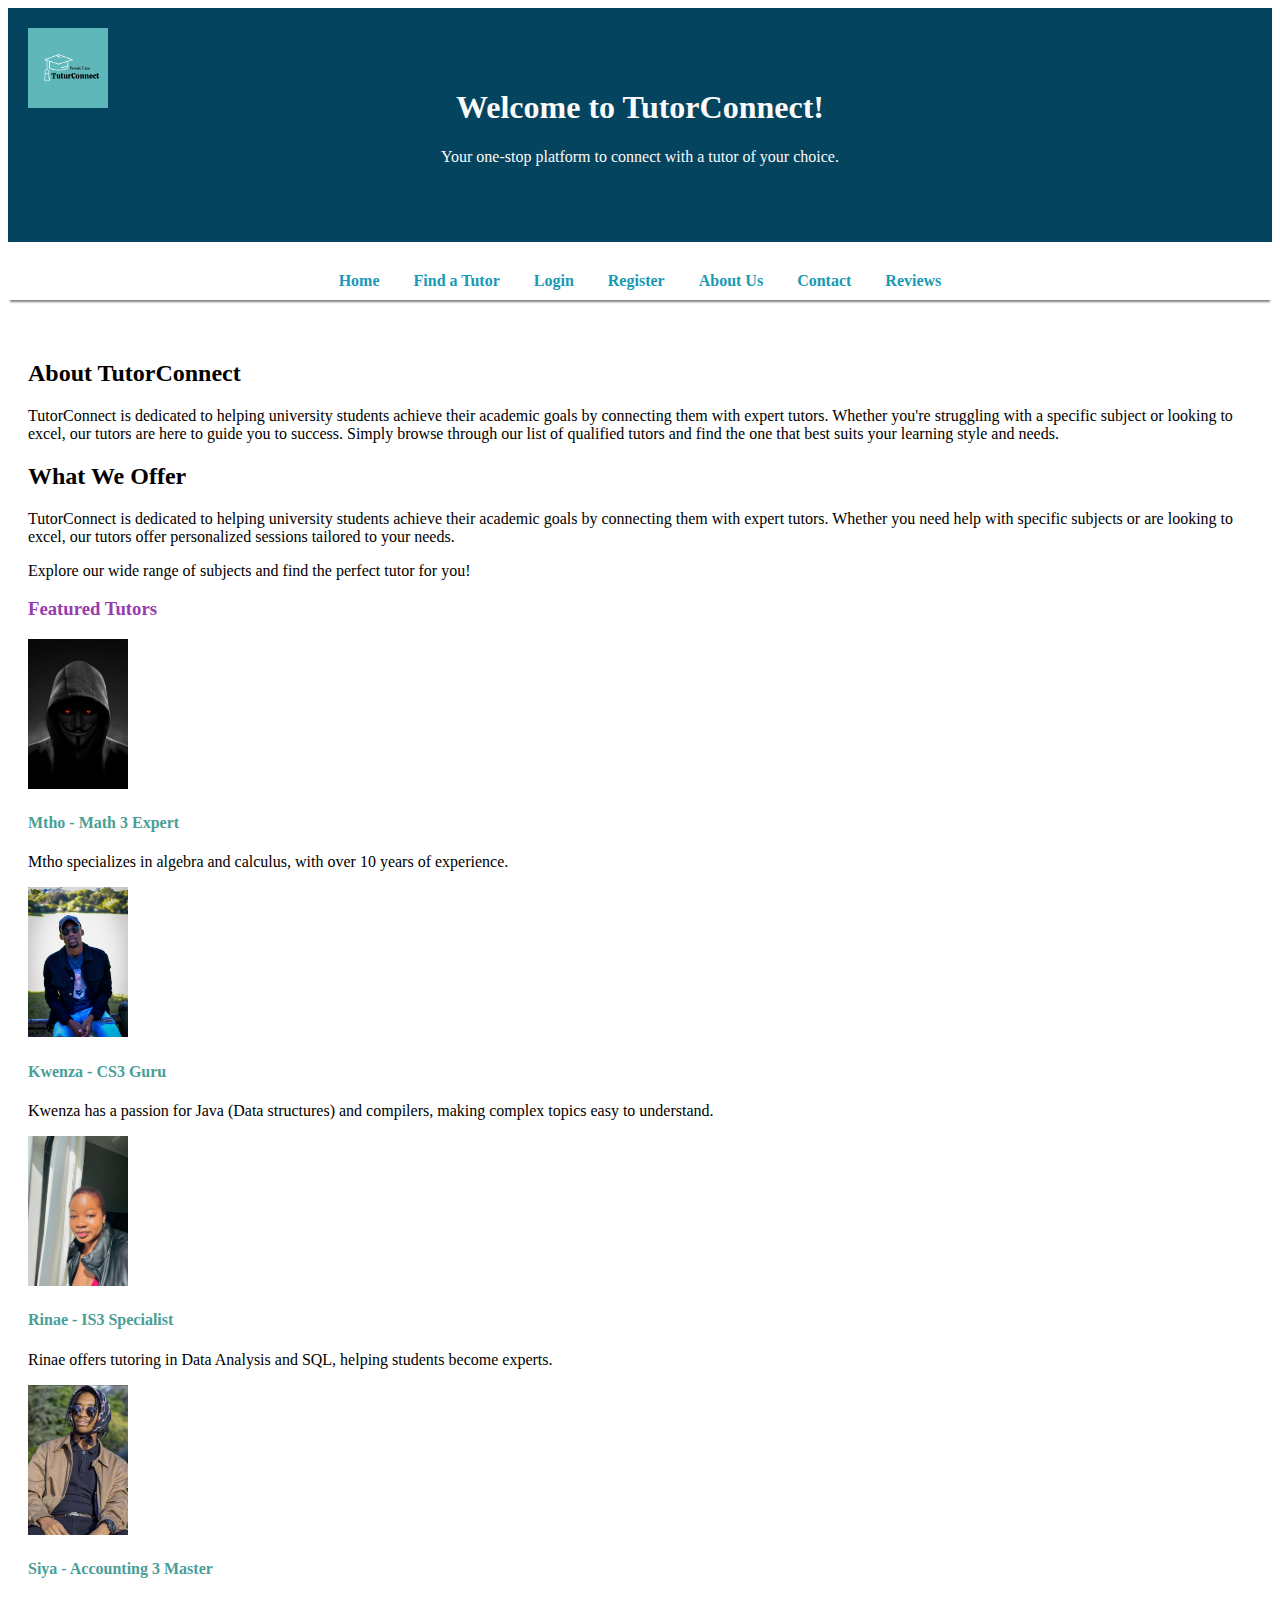
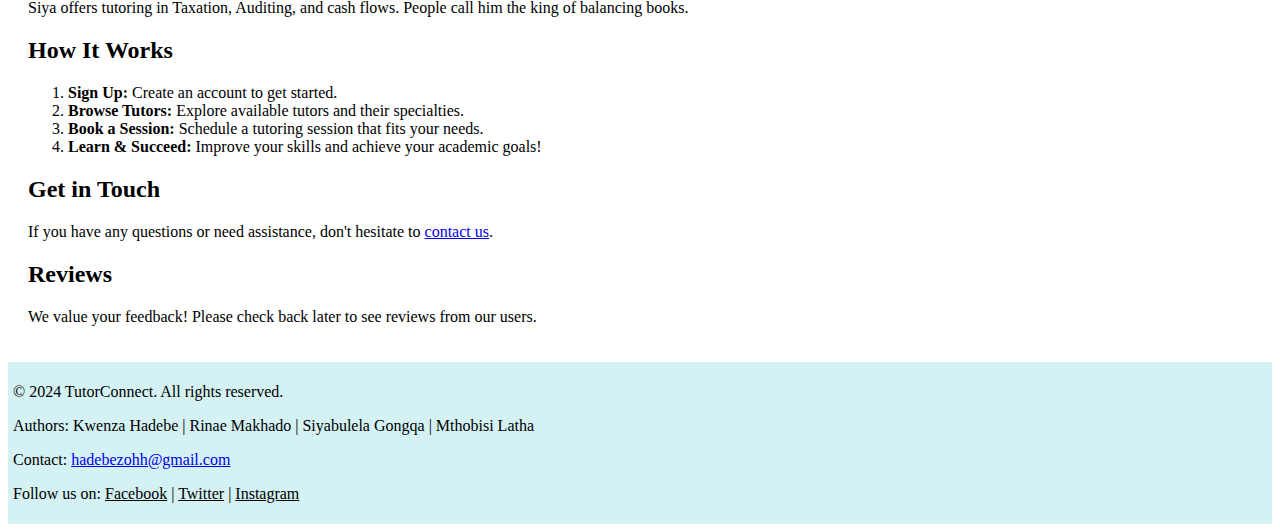
<file: FANTASTIC 4/index.html>
<!doctype html> 
<html lang="en"> 
  <head> 
    <meta charset="UTF-8">
    <meta name="viewport" content="width=device-width, initial-scale=1.0">
    <title>TutorConnect</title>
  </head> 
  <body>  	     
    <!-- HEADER -->
    <header style="background-color: #05445E; color: rgb(250, 250, 250); padding: 60px 20px; text-align: center; position: relative;">
      <!-- Logo -->
      <img src="logo.png" alt="TutorConnect Logo" style="position: absolute; top: 20px; left: 20px; width: 80px; height: auto;">

      <h1>Welcome to TutorConnect!</h1>
      <p>Your one-stop platform to connect with a tutor of your choice.</p>
    </header>
    
    <!-- NAVIGATION -->
    <nav style="margin: 20px 0; text-align: center; position:relative; width: 100%; top: 0; left: 0; background-color: white; padding: 10px 0; box-shadow: 0 4px 2px -2px gray;">
      <a href="index.html" style="margin: 0 15px; text-decoration: none; color:#189AB4; font-weight: bold;">Home</a>
      <a href="findtutor.html" style="margin: 0 15px; text-decoration: none; color: #189AB4; font-weight: bold;">Find a Tutor</a>
      <a href="login.html" style="margin: 0 15px; text-decoration: none; color: #189AB4; font-weight: bold;">Login</a>
      <a href="register.html" style="margin: 0 15px; text-decoration: none; color: #189AB4; font-weight: bold;">Register</a>
      <a href="about.html" style="margin: 0 15px; text-decoration: none; color: #189AB4; font-weight: bold;">About Us</a>
      <a href="contact.html" style="margin: 0 15px; text-decoration: none; color: #189AB4; font-weight: bold;">Contact</a>
      <a href="reviews.html" style="margin: 0 15px; text-decoration: none; color: #189AB4; font-weight: bold;">Reviews</a>
    </nav>
    
    <!-- MAIN CONTENT SECTION -->
    <main style="padding: 20px; margin-top: 10px;">
      <!-- About TutorConnect -->
      <section>
        <h2>About TutorConnect</h2>
        <p>TutorConnect is dedicated to helping university students achieve their academic goals by connecting them with expert tutors.
        Whether you're struggling with a specific subject or looking to excel, our tutors are here to guide you to success.
        Simply browse through our list of qualified tutors and find the one that best suits your learning style and needs.</p>
      </section>

      <!-- What We Offer -->
      <section>
        <h2>What We Offer</h2>
        <p>TutorConnect is dedicated to helping university students achieve their academic goals by connecting them with expert tutors.
        Whether you need help with specific subjects or are looking to excel, our tutors offer personalized sessions tailored to your needs.</p>
        <p>Explore our wide range of subjects and find the perfect tutor for you!</p>
      </section>

      <!-- Featured Tutors -->
      <section>
        <h3 style="color: #983caf;">Featured Tutors</h3>
        <article>
            <img src="images/mtho.jpeg" alt="Mthobisi Latha" width="100" height="150" style="object-fit: cover;">
            <h4 style="color: #499e96;" >Mtho - Math 3 Expert</h4>
            <p>Mtho specializes in algebra and calculus, with over 10 years of experience.</p>
        </article>
        <article>
            <img src="images/kwenza.jpeg" alt="Kwenza Hadebe" width="100" height="150" style="object-fit: cover;">
            <h4 style="color: #499e96;" >Kwenza - CS3 Guru</h4>
            <p>Kwenza has a passion for Java (Data structures) and compilers, making complex topics easy to understand.</p>
        </article>
        <article>
            <img src="images/rinae.jpeg" alt="Rinae Makhado" width="100" height="150" style="object-fit: cover;">
            <h4 style="color: #499e96;">Rinae - IS3 Specialist</h4>
            <p>Rinae offers tutoring in Data Analysis and SQL, helping students become experts.</p>
        </article>
        <article>
            <img src="images/siya.jpeg" alt="Siyabulela Gongqa" width="100" height="150" style="object-fit: cover;">
            <h4 style="color: #499e96;">Siya - Accounting 3 Master</h4>
            <p>Siya offers tutoring in Taxation, Auditing, and cash flows. People call him the king of balancing books.</p>
        </article>
      </section>

      <!-- How It Works -->
      <section>
        <h2>How It Works</h2>
        <ol>
          <li><strong>Sign Up:</strong> Create an account to get started.</li>
          <li><strong>Browse Tutors:</strong> Explore available tutors and their specialties.</li>
          <li><strong>Book a Session:</strong> Schedule a tutoring session that fits your needs.</li>
          <li><strong>Learn & Succeed:</strong> Improve your skills and achieve your academic goals!</li>
        </ol>
      </section>

      <!-- Get in Touch -->
      <section>
        <h2>Get in Touch</h2>
        <p>If you have any questions or need assistance, don't hesitate to <a href="mailto:support@tutorconnect.com">contact us</a>.</p>
      </section>

      <!-- Placeholder for Reviews Section -->
      <section>
        <h2>Reviews</h2>
        <p>We value your feedback! Please check back later to see reviews from our users.</p>
      </section>
    </main>

    <!-- FOOTER -->
    <footer style="background-color:  #D4F1F4; text-align: left; padding: 5px; color: black;"> 
      <p>&copy; 2024 TutorConnect. All rights reserved.</p>
      <p>Authors: Kwenza Hadebe | Rinae Makhado | Siyabulela Gongqa | Mthobisi Latha</p>
      <p>Contact: <a href="mailto:hadebezohh@gmail.com">hadebezohh@gmail.com</a></p>
      <p>Follow us on:
        <a href="https://facebook.com/tutorconnect" target="_blank" style="color: black;">Facebook</a> |
        <a href="https://twitter.com/tutorconnect" target="_blank" style="color: black;">Twitter</a> |
        <a href="https://instagram.com/tutorconnect" target="_blank" style="color: black;">Instagram</a>
      </p>
    </footer>
  </body> 
</html>
</file>
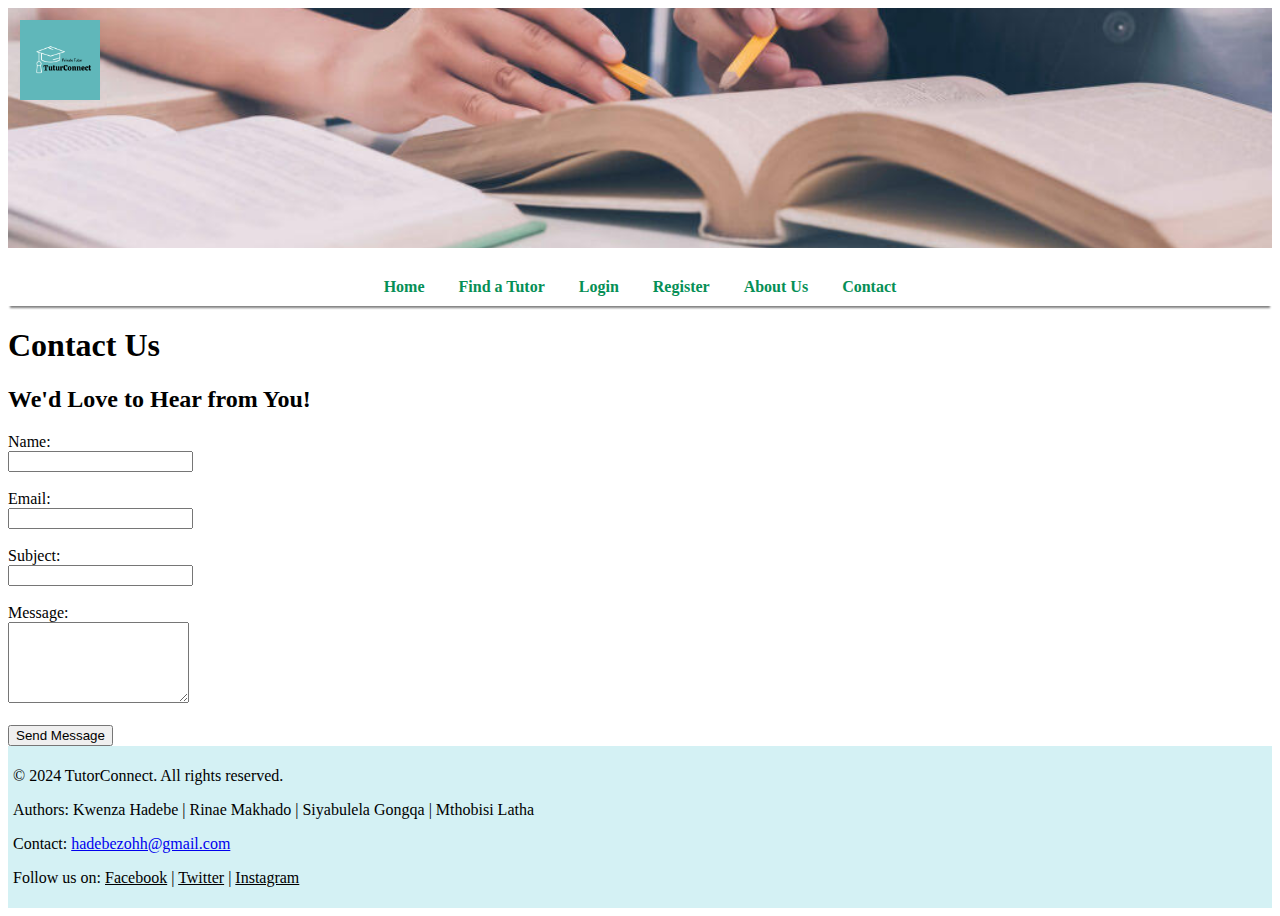
<file: FANTASTIC 4/contact.html>
<!doctype html>
<html lang="en">
    <head>
       <meta charset="UTF-8">
       <meta name="viewport" content="width=device-width, initial-scale=1.0">
       <title>TutorConnect - Contact Us</title>
    </head>
    <body>
        <header style="background: url('background.jpg') no-repeat center center; background-size: cover; padding: 120px; text-align: center; color: white;">
            <img src="logo.png" alt="TutorConnect Logo" style="position: absolute; top: 20px; left: 20px; width: 80px; height: auto;">
        </header>  
    <!-- NAVIGATION -->
    <nav style="margin: 20px 0; text-align: center; position:relative; width: 100%; top: 0; left: 0; background-color: white; padding: 10px 0; box-shadow: 0 4px 2px -2px gray;">
        <a href="index.html" style="margin: 0 15px; text-decoration: none; color: rgb(6, 143, 86); font-weight: bold;">Home</a>
        <a href="findtutor.html" style="margin: 0 15px; text-decoration: none; color: rgb(6, 143, 86); font-weight: bold;">Find a Tutor</a>
        <a href="login.html" style="margin: 0 15px; text-decoration: none; color: rgb(6, 143, 86); font-weight: bold;">Login</a>
        <a href="register.html" style="margin: 0 15px; text-decoration: none; color: rgb(6, 143, 86); font-weight: bold;">Register</a>
        <a href="about.html" style="margin: 0 15px; text-decoration: none; color: rgb(6, 143, 86); font-weight: bold;">About Us</a>
        <a href="contact.html" style="margin: 0 15px; text-decoration: none; color: rgb(6, 143, 86); font-weight: bold;">Contact</a>
      </nav>
      
    <header>
        <h1>Contact Us</h1>
    </header>
    
    <main>
        <section>
            <h2>We'd Love to Hear from You!</h2>
            <form action="submit_form.php" method="post">
                <label for="name">Name:</label><br>
                <input type="text" id="name" name="name" required><br><br>
                
                <label for="email">Email:</label><br>
                <input type="email" id="email" name="email" required><br><br>
                
                <label for="subject">Subject:</label><br>
                <input type="text" id="subject" name="subject" required><br><br>
                
                <label for="message">Message:</label><br>
                <textarea id="message" name="message" rows="5" required></textarea><br><br>
                
                <input type="submit" value="Send Message">
            </form>
        </section>
    </main>
    
    </body>
    <!-- FOOTER -->
    <footer style="background-color:  #D4F1F4; text-align: left; padding: 5px; color: black;"> 
        <p>&copy; 2024 TutorConnect. All rights reserved.</p>
        <p>Authors: Kwenza Hadebe | Rinae Makhado | Siyabulela Gongqa | Mthobisi Latha</p>
        <p>Contact: <a href="mailto:hadebezohh@gmail.com">hadebezohh@gmail.com</a></p>
        <p>Follow us on:
          <a href="https://facebook.com/tutorconnect" target="_blank" style="color: black;">Facebook</a> |
          <a href="https://twitter.com/tutorconnect" target="_blank" style="color: black;">Twitter</a> |
          <a href="https://instagram.com/tutorconnect" target="_blank" style="color: black ;">Instagram</a>
        </p>
      </footer>
</html>
</file>
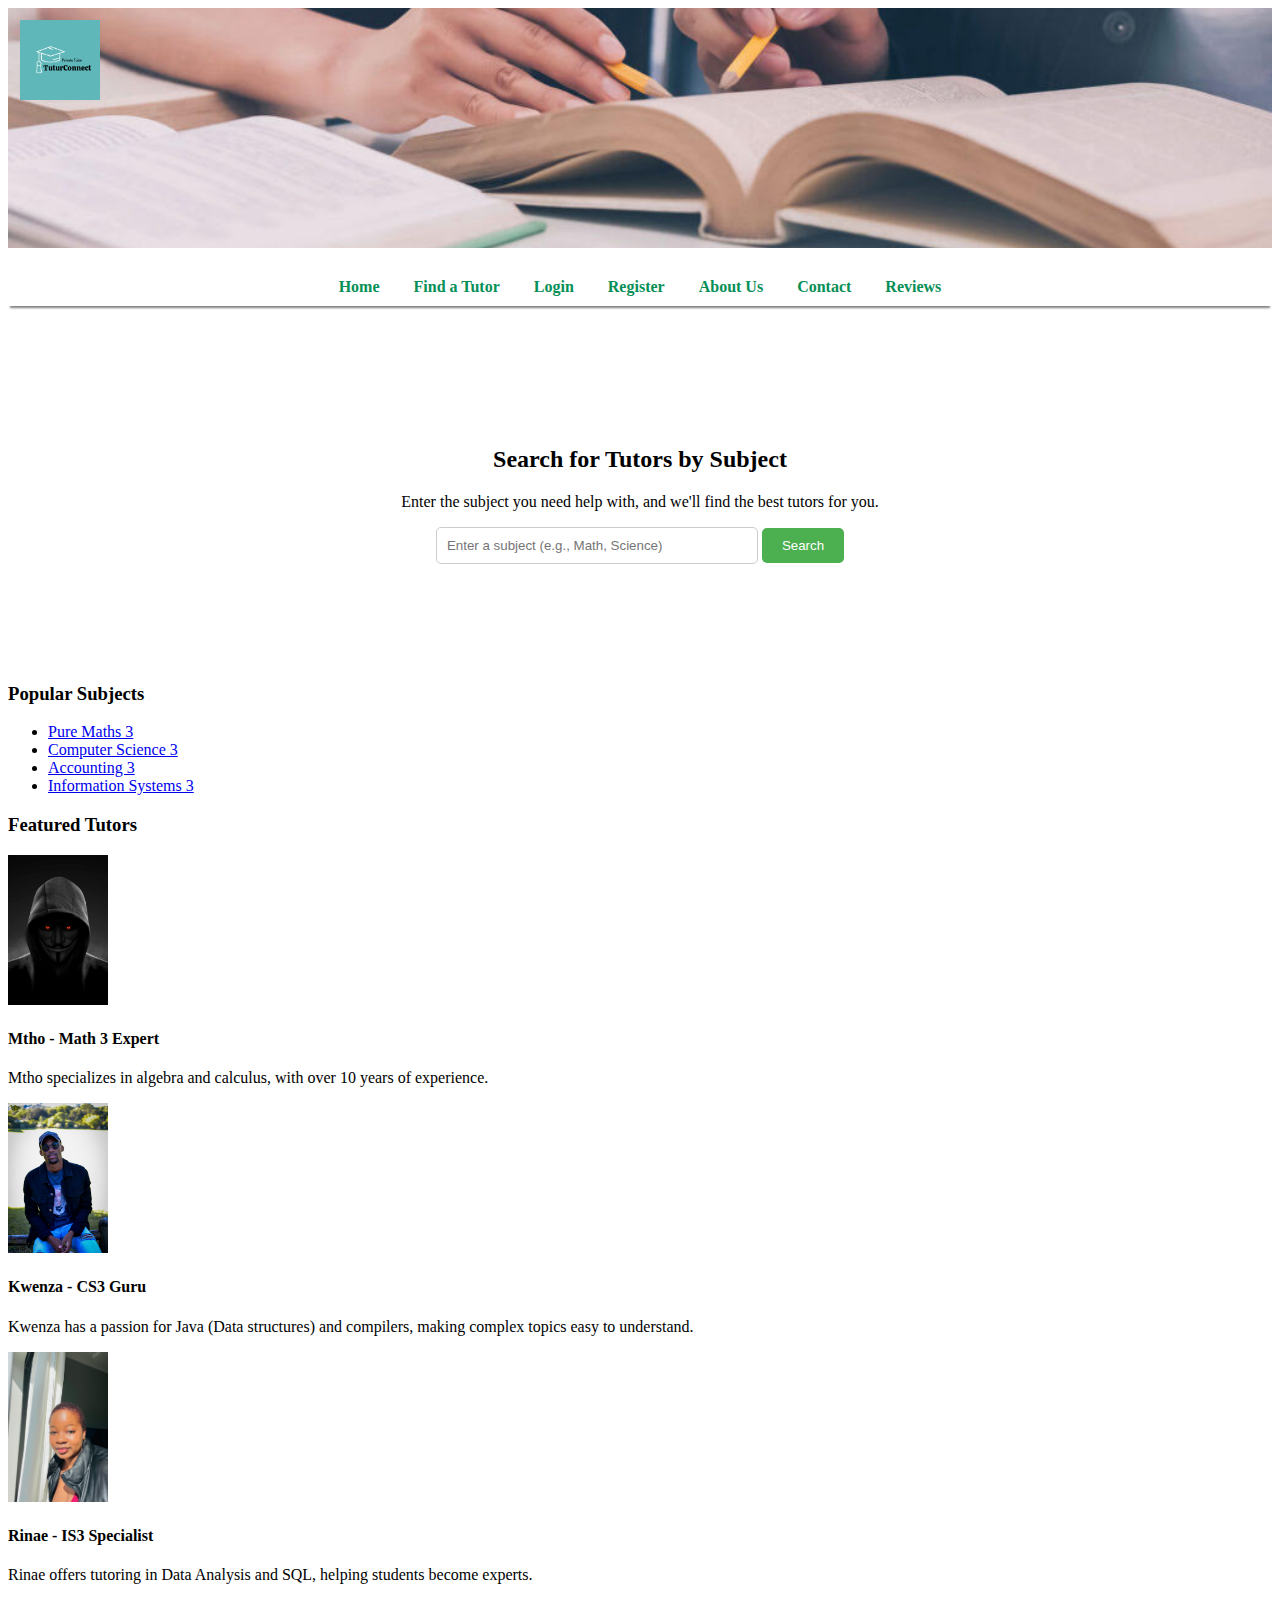
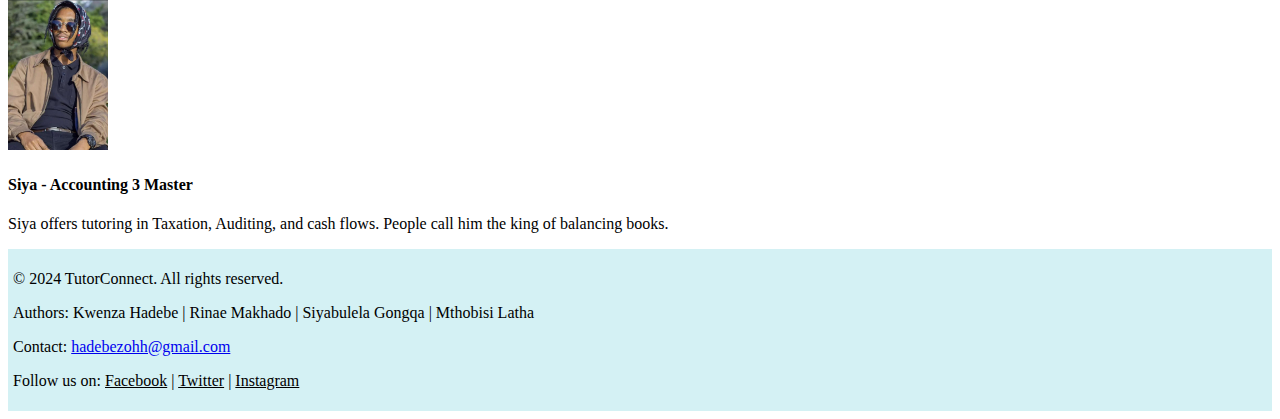
<file: FANTASTIC 4/findtutor.html>
<!DOCTYPE html>
<html lang="en">
<head>
    <meta charset="UTF-8">
    <meta name="viewport" content="width=device-width, initial-scale=1.0">
    <title>TutorConnect - Find a Tutor</title>
</head>
<body>
    <!-- Header -->
    <header style="background: url('background.jpg') no-repeat center center; background-size: cover; padding: 120px; text-align: center; color: white;">
        <img src="logo.png" alt="TutorConnect Logo" style="position: absolute; top: 20px; left: 20px; width: 80px; height: auto;">
    </header>
    <!-- Navigation Menu -->
    <nav style="margin: 20px 0; text-align: center; position: relative; width: 100%; top: 0; left: 0; background-color: white; padding: 10px 0; box-shadow: 0 4px 2px -2px gray;">
        <a href="index.html" style="margin: 0 15px; text-decoration: none; color: rgb(6, 143, 86); font-weight: bold;">Home</a>
        <a href="findtutor.html" style="margin: 0 15px; text-decoration: none; color: rgb(6, 143, 86); font-weight: bold;">Find a Tutor</a>
        <a href="login.html" style="margin: 0 15px; text-decoration: none; color: rgb(6, 143, 86); font-weight: bold;">Login</a>
        <a href="register.html" style="margin: 0 15px; text-decoration: none; color: rgb(6, 143, 86); font-weight: bold;">Register</a>
        <a href="about.html" style="margin: 0 15px; text-decoration: none; color: rgb(6, 143, 86); font-weight: bold;">About Us</a>
        <a href="contact.html" style="margin: 0 15px; text-decoration: none; color: rgb(6, 143, 86); font-weight: bold;">Contact</a>
        <a href="reviews.html" style="margin: 0 15px; text-decoration: none; color: rgb(6, 143, 86); font-weight: bold;">Reviews</a>
    </nav>
    <main>
        <!-- Search Section -->
        <section style="text-align: center; padding: 100px 0; position: relative; width: 100%; box-sizing: border-box;" class="search-section">
            <div class="video-background" style="position: absolute; top: 0; left: 0; width: 100%; height: 100%; overflow: hidden; z-index: -1;">
                <video autoplay muted loop id="background-video" style="position: absolute; top: 0; left: 0; width: 100%; height: 100%; object-fit: cover;">
                    <source src="Z:\video\Learning.mp4">
                    Your browser does not support the video tag.
                </video>
            </div>
            <div style="position: relative; z-index: 1;">
                <h2>Search for Tutors by Subject</h2>
                <p>Enter the subject you need help with, and we'll find the best tutors for you.</p>
                <form action="search-results.html" method="get">
                    <input type="text" name="subject" placeholder="Enter a subject (e.g., Math, Science)" style="padding: 10px; width: 300px; border-radius: 5px; border: 1px solid #ccc;">
                    <button type="submit" style="padding: 10px 20px; background-color: #4CAF50; color: white; border: none; border-radius: 5px;">Search</button>
                </form>
            </div>
        </section>

        <!-- Popular Subjects Section -->
        <section>
            <h3>Popular Subjects</h3>
            <ul>
                <li><a href="search-results.html?subject=PureMaths">Pure Maths 3</a></li>
                <li><a href="search-results.html?subject=CS3">Computer Science 3</a></li>
                <li><a href="search-results.html?subject=Acc3">Accounting 3</a></li>
                <li><a href="search-results.html?subject=IS3">Information Systems 3</a></li>
            </ul>
        </section>

        <!-- Featured Tutors Section -->
        <section>
            <h3>Featured Tutors</h3>
            <article>
                <img src="images/mtho.jpeg" alt="Mthobisi Latha" width="100" height="150" style="object-fit: cover;">
                <h4>Mtho - Math 3 Expert</h4>
                <p>Mtho specializes in algebra and calculus, with over 10 years of experience.</p>
            </article>
            <article>
                <img src="images/kwenza.jpeg" alt="Kwenza Hadebe" width="100" height="150" style="object-fit: cover;">
                <h4>Kwenza - CS3 Guru</h4>
                <p>Kwenza has a passion for Java (Data structures) and compilers, making complex topics easy to understand.</p>
            </article>
            <article>
                <img src="images/rinae.jpeg" alt="Rinae Makhado" width="100" height="150" style="object-fit: cover;">
                <h4>Rinae - IS3 Specialist</h4>
                <p>Rinae offers tutoring in Data Analysis and SQL, helping students become experts.</p>
            </article>
            <article>
                <img src="images/siya.jpeg" alt="Siyabulela Gongqa" width="100" height="150" style="object-fit: cover;">
                <h4>Siya - Accounting 3 Master</h4>
                <p>Siya offers tutoring in Taxation, Auditing, and cash flows. People call him the king of balancing books.</p>
            </article>
        </section>
    </main>

  
    <!-- FOOTER -->
    <footer style="background-color:  #D4F1F4; text-align: left; padding: 5px; color: black;"> 
        <p>&copy; 2024 TutorConnect. All rights reserved.</p>
        <p>Authors: Kwenza Hadebe | Rinae Makhado | Siyabulela Gongqa | Mthobisi Latha</p>
        <p>Contact: <a href="mailto:hadebezohh@gmail.com">hadebezohh@gmail.com</a></p>
        <p>Follow us on:
          <a href="https://facebook.com/tutorconnect" target="_blank" style="color: black;">Facebook</a> |
          <a href="https://twitter.com/tutorconnect" target="_blank" style="color: black;">Twitter</a> |
          <a href="https://instagram.com/tutorconnect" target="_blank" style="color: black ;">Instagram</a>
        </p>
      </footer>
</body>
</html>
</file>
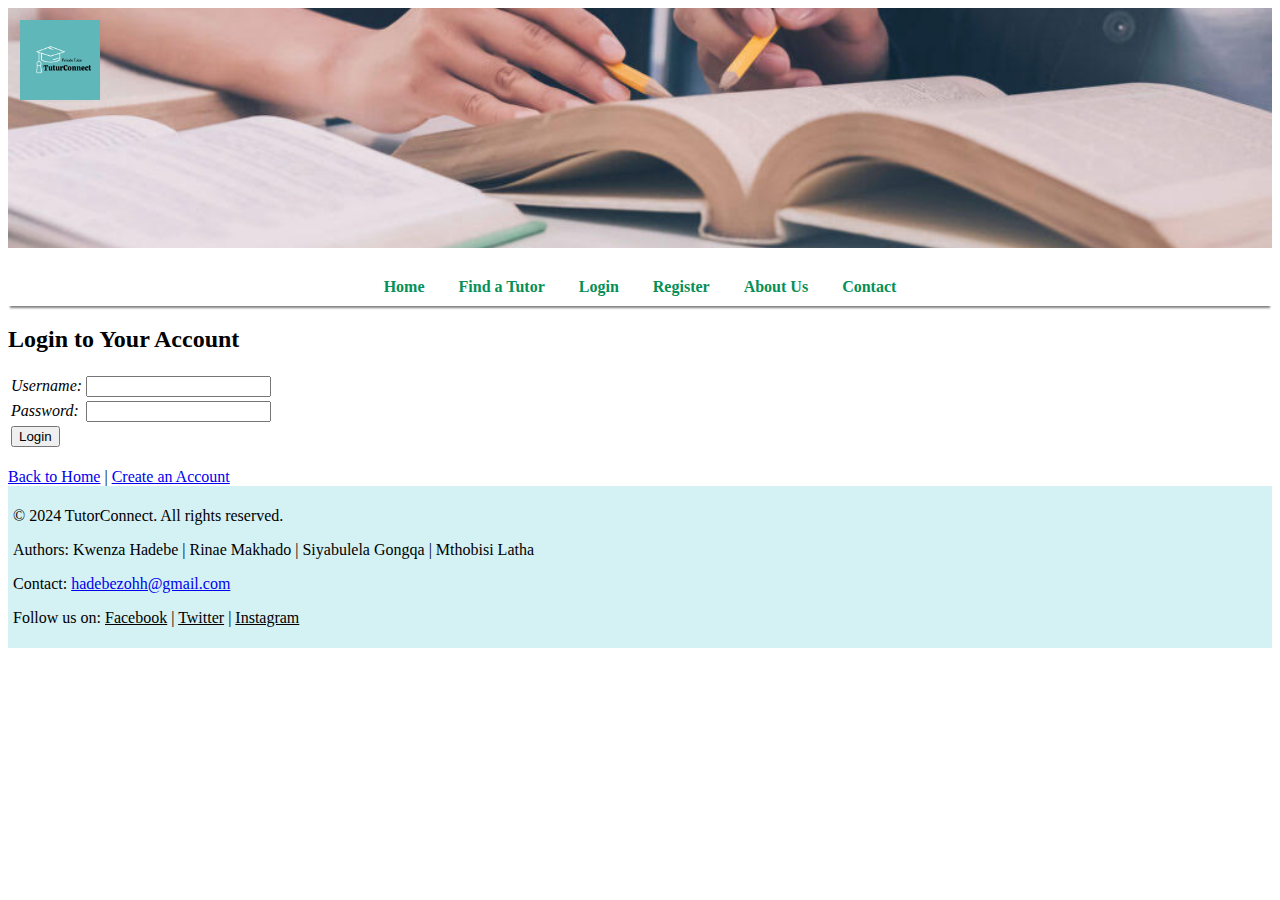
<file: FANTASTIC 4/login.html>
<!DOCTYPE html>
<html lang="en">
<head>
    <meta charset="UTF-8">
    <meta name="viewport" content="width=device-width, initial-scale=1.0">
    <title>TutorConnect - Login</title>
</head>
<body>

    <!-- Header -->
    <header style="background: url('background.jpg') no-repeat center center; background-size: cover; padding: 120px; text-align: center; color: white;">
        <img src="logo.png" alt="TutorConnect Logo" style="position: absolute; top: 20px; left: 20px; width: 80px; height: auto;">
    </header>

    
    <!-- NAVIGATION -->
    <nav style="margin: 20px 0; text-align: center; position:relative; width: 100%; top: 0; left: 0; background-color: white; padding: 10px 0; box-shadow: 0 4px 2px -2px gray;">
        <a href="index.html" style="margin: 0 15px; text-decoration: none; color: rgb(6, 143, 86); font-weight: bold;">Home</a>
        <a href="findtutor.html" style="margin: 0 15px; text-decoration: none; color: rgb(6, 143, 86); font-weight: bold;">Find a Tutor</a>
        <a href="login.html" style="margin: 0 15px; text-decoration: none; color: rgb(6, 143, 86); font-weight: bold;">Login</a>
        <a href="register.html" style="margin: 0 15px; text-decoration: none; color: rgb(6, 143, 86); font-weight: bold;">Register</a>
        <a href="about.html" style="margin: 0 15px; text-decoration: none; color: rgb(6, 143, 86); font-weight: bold;">About Us</a>
        <a href="contact.html" style="margin: 0 15px; text-decoration: none; color: rgb(6, 143, 86); font-weight: bold;">Contact</a>
      </nav>
      

    <!-- Main Content -->
    <main>
        <section>
            <h2>Login to Your Account</h2>
            <!-- <form action="/login" method="post">
                <label for="username">Username:</label><br>
                <input type="text" id="username" name="username" required><br><br>
                <label for="password">Password:</label><br>
                <input type="password" id="password" name="password" required><br><br>
                <input type="submit" value="Login">
            </form> -->

            <form action="#">
                <table>
                    <tr>
                        <td><label for="username"><i>Username:</i></label></td>
                        <td><input type="text" id="username" name="username" required></td>
                    </tr>

                    <tr>
                        <td><label for="password"><i>Password:</i></label></td>
                        <td><input type="password" id="password" name="password" required></td>
                    </tr>

                    <tr>
                        <td><input type="submit" value="Login" title="Login your account"></td>
                    </tr>

                </table>
            </form>

            <br>
            <a href="index.html">Back to Home</a> | 
            <a href="register.html">Create an Account</a>
        </section>
    </main>

    
    
</body>
<!-- FOOTER -->
<footer style="background-color:  #D4F1F4; text-align: left; padding: 5px; color: black;"> 
    <p>&copy; 2024 TutorConnect. All rights reserved.</p>
    <p>Authors: Kwenza Hadebe | Rinae Makhado | Siyabulela Gongqa | Mthobisi Latha</p>
    <p>Contact: <a href="mailto:hadebezohh@gmail.com">hadebezohh@gmail.com</a></p>
    <p>Follow us on:
      <a href="https://facebook.com/tutorconnect" target="_blank" style="color: black;">Facebook</a> |
      <a href="https://twitter.com/tutorconnect" target="_blank" style="color: black;">Twitter</a> |
      <a href="https://instagram.com/tutorconnect" target="_blank" style="color: black ;">Instagram</a>
    </p>
  </footer>
</html>
</file>
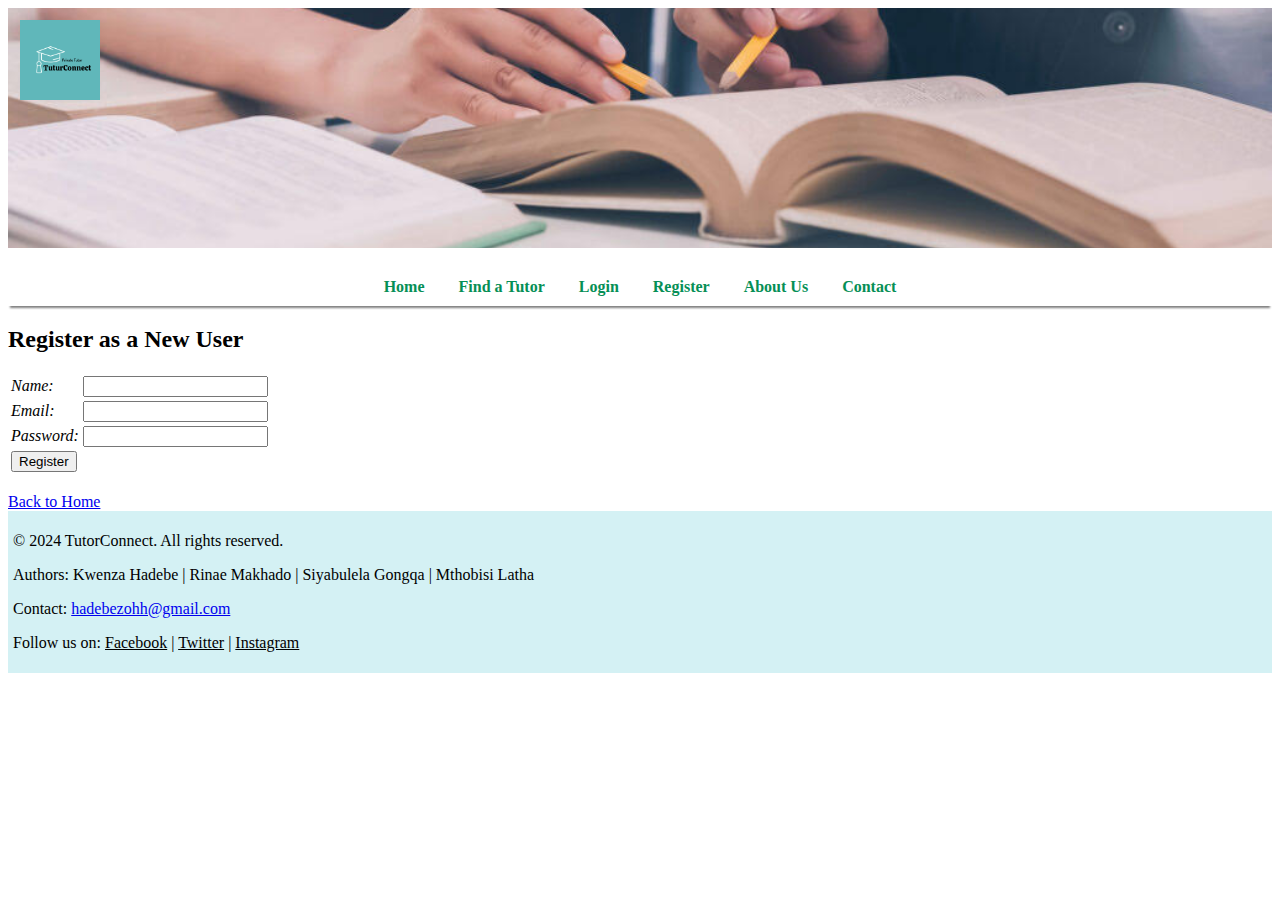
<file: FANTASTIC 4/register.html>
<!DOCTYPE html>
<html lang="en">
<head>
    <meta charset="UTF-8">
    <meta name="viewport" content="width=device-width, initial-scale=1.0">
    <title>TutorConnect - Register</title>
</head>
<body>
    <!-- Header -->
    <header style="background: url('background.jpg') no-repeat center center; background-size: cover; padding: 120px; text-align: center; color: white;">
        <img src="logo.png" alt="TutorConnect Logo" style="position: absolute; top: 20px; left: 20px; width: 80px; height: auto;">
    </header>

   
    <!-- NAVIGATION -->
    <nav style="margin: 20px 0; text-align: center; position:relative; width: 100%; top: 0; left: 0; background-color: white; padding: 10px 0; box-shadow: 0 4px 2px -2px gray;">
        <a href="index.html" style="margin: 0 15px; text-decoration: none; color: rgb(6, 143, 86); font-weight: bold;">Home</a>
        <a href="findtutor.html" style="margin: 0 15px; text-decoration: none; color: rgb(6, 143, 86); font-weight: bold;">Find a Tutor</a>
        <a href="login.html" style="margin: 0 15px; text-decoration: none; color: rgb(6, 143, 86); font-weight: bold;">Login</a>
        <a href="register.html" style="margin: 0 15px; text-decoration: none; color: rgb(6, 143, 86); font-weight: bold;">Register</a>
        <a href="about.html" style="margin: 0 15px; text-decoration: none; color: rgb(6, 143, 86); font-weight: bold;">About Us</a>
        <a href="contact.html" style="margin: 0 15px; text-decoration: none; color: rgb(6, 143, 86); font-weight: bold;">Contact</a>
      </nav>
      

    <!-- Registration Form -->
    <main>
        <section class="registerForm">
            <h2>Register as a New User</h2>
            <!-- <form>
                <label for="name">Name:</label><br>
                <input type="text" id="name" name="name" required><br><br>
                <label for="email">Email:</label><br>
                <input type="email" id="email" name="email" required><br><br>
                <label for="password">Password:</label><br>
                <input type="password" id="password" name="password" required><br><br>
                <input type="submit" value="Register">
            </form> -->
            <form action="#"></form>
                <table>
                    <tr>
                        <td><label for="name"><i>Name:</i></label><br></td>
                        <td><input type="text" id="name" name="name" required></td>
                    </tr>

                    <tr>
                        <td><label for="email"><i>Email:</i></label></td>
                        <td><input type="email" id="email" name="email" required></td>
                    </tr>

                    <tr>
                        <td><label for="password"><i>Password:</i></label></td>
                        <td><input type="password" id="password" name="password" required></td>
                    </tr>
                    <tr>
                        <td><input type="submit" value="Register" title="Register a new account"></td>
                    </tr>
                </table>
            </form>

            <br>
            <a href="index.html">Back to Home</a>
        </section>
    </main>
   <!-- FOOTER -->
   <footer style="background-color:  #D4F1F4; text-align: left; padding: 5px; color: black;"> 
    <p>&copy; 2024 TutorConnect. All rights reserved.</p>
    <p>Authors: Kwenza Hadebe | Rinae Makhado | Siyabulela Gongqa | Mthobisi Latha</p>
    <p>Contact: <a href="mailto:hadebezohh@gmail.com">hadebezohh@gmail.com</a></p>
    <p>Follow us on:
      <a href="https://facebook.com/tutorconnect" target="_blank" style="color: black;">Facebook</a> |
      <a href="https://twitter.com/tutorconnect" target="_blank" style="color: black;">Twitter</a> |
      <a href="https://instagram.com/tutorconnect" target="_blank" style="color: black ;">Instagram</a>
    </p>
  </footer>
</body>
</html>
</file>
